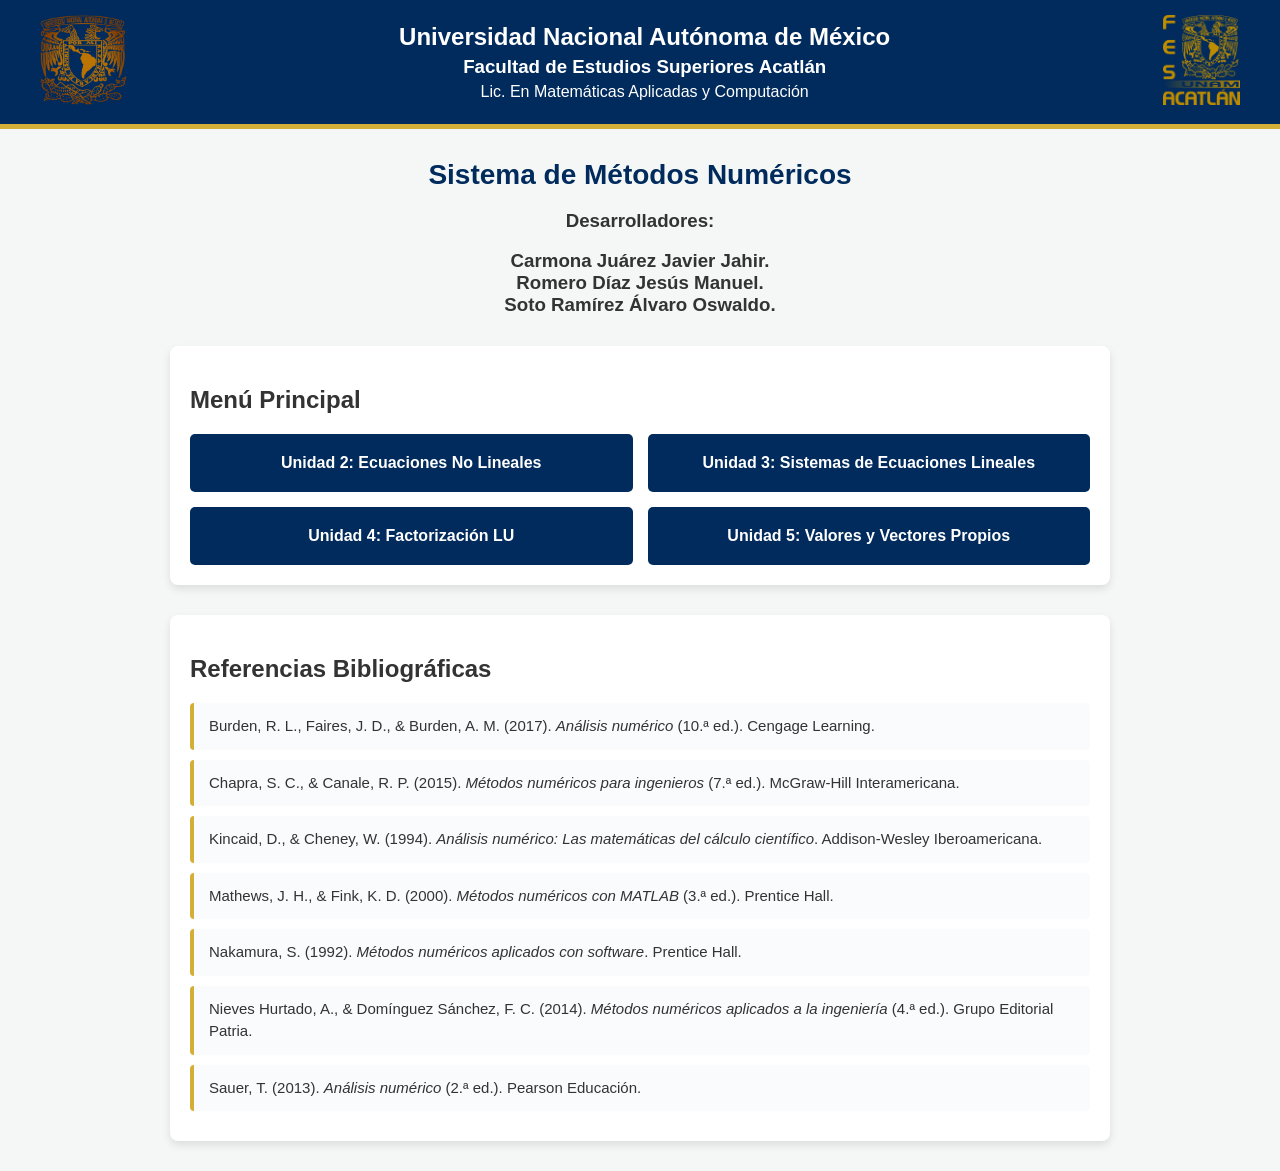
<file: index.html>
<!DOCTYPE html>
<html lang="es">
<head>
    <meta charset="UTF-8">
    <meta name="viewport" content="width=device-width, initial-scale=1.0">
    <title>Sistema de Métodos Numéricos</title>
    <link rel="stylesheet" href="style.css">
</head>
<body>
    <header>
        <div class="logo-header">
            <img src="views/unam.png" alt="Logo UNAM"> 
        </div>

        <div class="texto-header">
            <h2>Universidad Nacional Autónoma de México</h2>
            <h3>Facultad de Estudios Superiores Acatlán</h3>
            <p>Lic. En Matemáticas Aplicadas y Computación</p>
        </div>

        <div class="logo-header">
            <img src="views/fes.png" alt="Logo FES Acatlán">
        </div>
    </header>

    <div class="info-proyecto">
        <h1>Sistema de Métodos Numéricos</h1>
        <h3>Desarrolladores:</h3>
        <h3>
            Carmona Juárez Javier Jahir.<br>
            Romero Díaz Jesús Manuel.<br>
            Soto Ramírez Álvaro Oswaldo.
        </h3>
    </div>

    <div class="container">
        <h2>Menú Principal</h2>
        <div class="menu">
            <a href="views/unidad2.html">Unidad 2: Ecuaciones No Lineales</a>
            <a href="views/unidad3.html">Unidad 3: Sistemas de Ecuaciones Lineales</a>
            <a href="views/unidad4.html">Unidad 4: Factorización LU</a>
            <a href="views/unidad5.html">Unidad 5: Valores y Vectores Propios</a>
        </div>
    </div>

    <div class="container">
        <h2>Referencias Bibliográficas</h2>
        <ul class="referencias">
            <li>
                Burden, R. L., Faires, J. D., &amp; Burden, A. M. (2017). <em>Análisis numérico</em> (10.ª ed.). Cengage Learning.
            </li>
            <li>
                Chapra, S. C., &amp; Canale, R. P. (2015). <em>Métodos numéricos para ingenieros</em> (7.ª ed.). McGraw-Hill Interamericana.
            </li>
            <li>
                Kincaid, D., &amp; Cheney, W. (1994). <em>Análisis numérico: Las matemáticas del cálculo científico</em>. Addison-Wesley Iberoamericana.
            </li>
            <li>
                Mathews, J. H., &amp; Fink, K. D. (2000). <em>Métodos numéricos con MATLAB</em> (3.ª ed.). Prentice Hall.
            </li>
            <li>
                Nakamura, S. (1992). <em>Métodos numéricos aplicados con software</em>. Prentice Hall.
            </li>
            <li>
                Nieves Hurtado, A., &amp; Domínguez Sánchez, F. C. (2014). <em>Métodos numéricos aplicados a la ingeniería</em> (4.ª ed.). Grupo Editorial Patria.
            </li>
            <li>
                Sauer, T. (2013). <em>Análisis numérico</em> (2.ª ed.). Pearson Educación.
            </li>
        </ul>
    </div>
</body>
</html>
</file>
<file: style.css>
:root {
    --azul-unam: #002B5C;
    --oro-unam: #D4AF37;
    --fondo: #f4f7f6;
    --texto: #333;
}

body {
    font-family: 'Segoe UI', Tahoma, Geneva, Verdana, sans-serif;
    background-color: var(--fondo);
    color: var(--texto);
    margin: 0;
    padding: 0;
}

header {
    background-color: var(--azul-unam);
    color: white;
    padding: 15px 40px; 
    display: flex;
    justify-content: space-between;
    align-items: center;
    border-bottom: 5px solid var(--oro-unam);
    position: relative;
}

.texto-header {
    text-align: center;
    flex-grow: 1;
}

.texto-header h2, .texto-header h3, .texto-header p {
    margin: 5px 0;
}

.logo-header img {
    height: 90px; 
    width: auto;
    object-fit: contain;
}

.info-proyecto {
    text-align: center;
    margin: 30px auto 10px auto;
    padding: 0 20px;
}

.info-proyecto h1 {
    color: var(--azul-unam);
    font-size: 28px;
    margin-bottom: 15px;
}

.info-proyecto p {
    margin: 5px 0;
    font-size: 16px;
    line-height: 1.4;
    color: var(--texto);
}

.btn-volver {
    position: absolute;
    top: 50%;
    left: 20px;
    transform: translateY(-50%); 
    background-color: var(--oro-unam);
    color: var(--azul-unam);
    text-decoration: none;
    padding: 10px 15px;
    font-size: 14px;
    font-weight: bold;
    border-radius: 5px;
    transition: filter 0.3s;
    box-shadow: 0 2px 4px rgba(0,0,0,0.2);
}

.btn-volver:hover {
    filter: brightness(1.1);
}

@media (max-width: 768px) {
    header {
        flex-direction: column;
        padding: 20px;
    }
    .logo-header {
        margin: 15px 0;
    }
    .btn-volver {
        position: relative;
        top: 0;
        left: 0;
        transform: none;
        display: inline-block;
        margin-bottom: 15px;
    }
}

.container {
    max-width: 900px;
    margin: 30px auto;
    padding: 20px;
    background: white;
    box-shadow: 0 4px 8px rgba(0,0,0,0.1);
    border-radius: 8px;
}

.menu {
    display: grid;
    grid-template-columns: 1fr 1fr;
    gap: 15px;
}

.menu a {
    display: block;
    padding: 20px;
    background-color: var(--azul-unam);
    color: white;
    text-decoration: none;
    text-align: center;
    border-radius: 5px;
    font-weight: bold;
    transition: background 0.3s;
}

.menu a:hover {
    background-color: var(--oro-unam);
    color: var(--azul-unam);
}

.matriz-grid {
    display: inline-grid;
    gap: 5px;
    margin-top: 15px;
}

.matriz-grid input {
    width: 60px;
    padding: 8px;
    text-align: center;
    border: 1px solid #ccc;
    border-radius: 4px;
}

button {
    background-color: var(--oro-unam);
    color: var(--azul-unam);
    border: none;
    padding: 10px 20px;
    font-size: 16px;
    font-weight: bold;
    cursor: pointer;
    border-radius: 5px;
    margin-top: 15px;
}

button:hover { filter: brightness(1.1); }

.paso-resolucion {
    background: #eef2f5;
    padding: 15px;
    margin-top: 15px;
    border-left: 4px solid var(--azul-unam);
    font-family: monospace;
    white-space: pre;
    overflow-x: auto;
}

header h1 {
    width: 100%;
    text-align: center;
    margin: 0;
    padding: 0 160px;
    box-sizing: border-box;
}

@media (max-width: 768px) {
    header h1 {
        padding: 0; 
    }
}

.referencias {
    list-style: none;
    padding: 0;
    margin: 15px 0 0 0;
}

.referencias li {
    padding: 12px 15px;
    margin-bottom: 10px;
    background-color: #f9fbfc;
    border-left: 4px solid var(--oro-unam);
    border-radius: 4px;
    line-height: 1.5;
    font-size: 15px;
}

.resumen-grid {
    display: grid;
    grid-template-columns: repeat(auto-fit, minmax(250px, 1fr));
    gap: 15px;
    margin-top: 15px;
}

.tarjeta-metodo {
    background-color: #f9fbfc;
    border: 1px solid #dde4ea;
    border-top: 4px solid var(--azul-unam);
    border-radius: 6px;
    padding: 15px;
}

.tarjeta-metodo h3 {
    color: var(--azul-unam);
    margin-top: 0;
    margin-bottom: 8px;
    font-size: 17px;
}

.tarjeta-metodo p {
    margin: 0;
    font-size: 14px;
    line-height: 1.5;
    color: #444;
}
</file>
